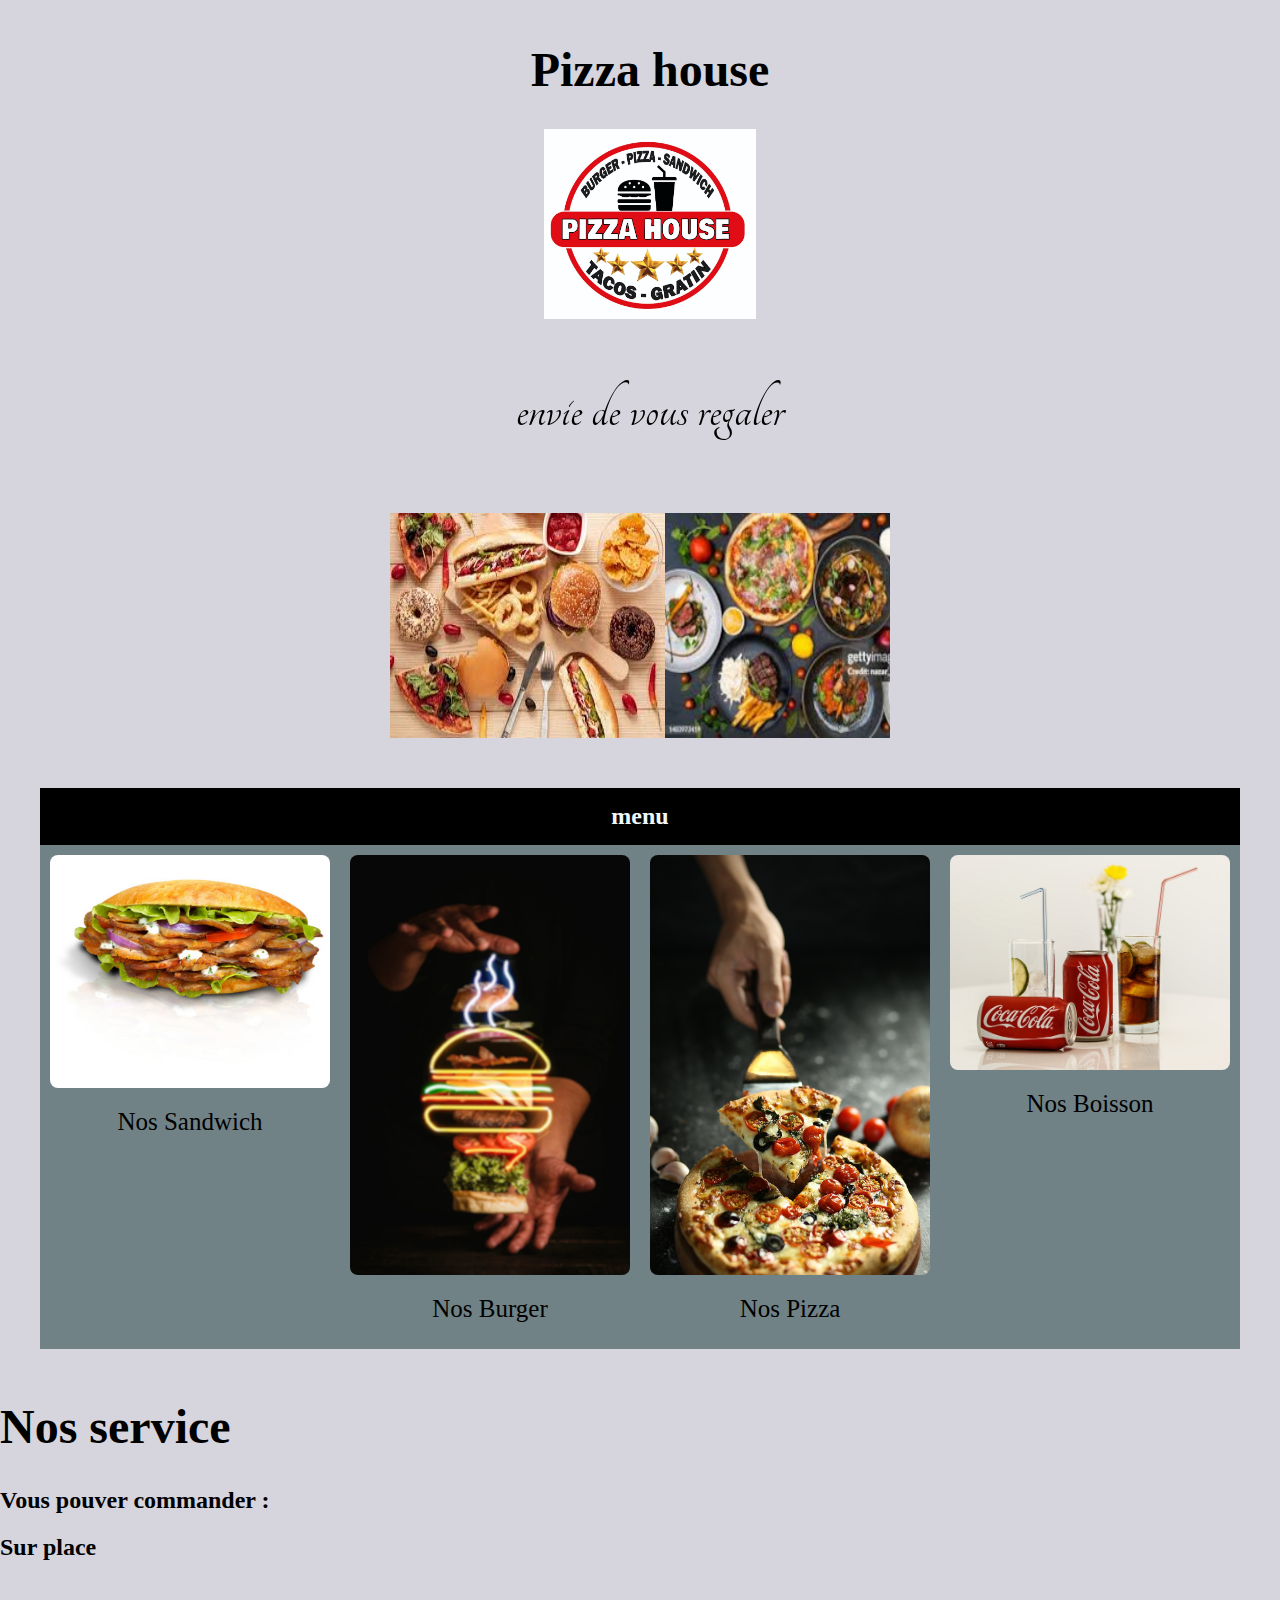
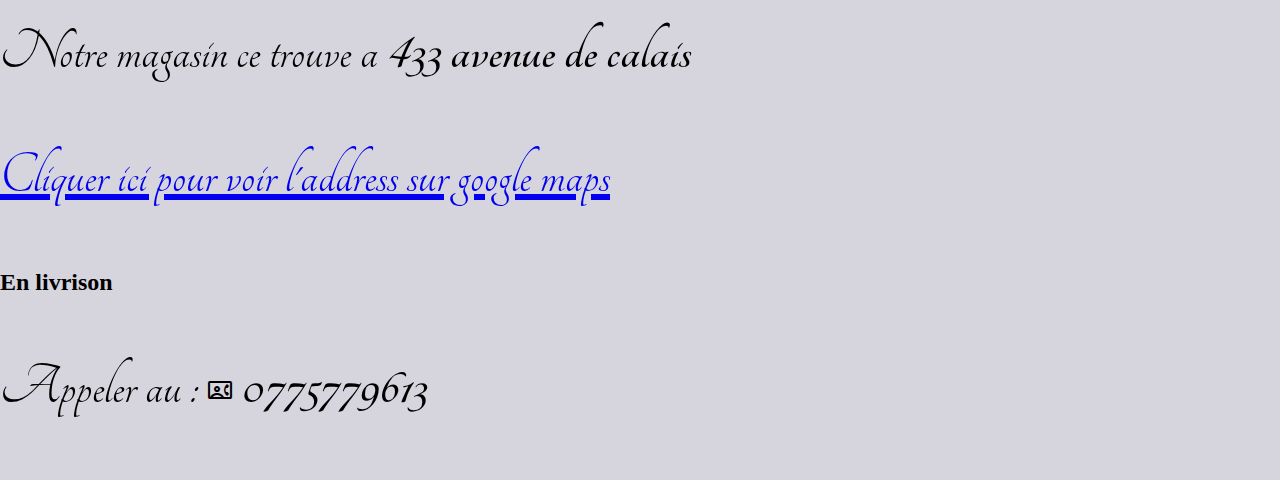
<file: index.html>
<!DOCTYPE html>
<html lang="en">
<head>
    <meta charset="UTF-8">
    <meta name="viewport" content="width=device-width, initial-scale=1.0">
    <link rel="stylesheet" type="text/css" href="css/main.css ">
    <link rel="stylesheet"
    href="https://fonts.googleapis.com/css?family=Tangerine&Merienda&Ballet">
    <link href="https://fonts.googleapis.com/css2?family=Material+Symbols+Outlined" rel="stylesheet" >
    <title>pizza house </title>
</head>
<body class="page-acceulle">
  <header>
    <div class="title-box">

  <h1>Pizza house</h1>
   <img src="image/pizza_house_logo2.jpg" alt="kcd">
    <p>envie de vous regaler</p>
    </div>
  
    <div  class="slider">
        <div  class="slides">
            <div class="animated-element">
               
                <img src="image/slidefood3.jpg" alt="rh">
                <img src="image/slidefood4.jpg" alt="">
                <img src="image/slideimage2.jpg" alt="">
                <img src="image/slidefood.jpg" alt="">
            </div>
        </div>
    </div>
  </header >
    
 
 <div class="menu">
        
    
      <table > 
        <thead>
          <tr><th>menu</th></tr>
        </thead> 
      
        <tbody> 
          
           <tr><td>
                   <a href="menu_sandwich.html"><img src="image/Sandwich-kebab-1024x852.jpg" alt="ppj"></a><figure><figcaption> Nos Sandwich</figcaption></figure></td></tr>
            <tr><td><a href="menu_burger.html"><img src="image/burger.jpg" alt="ppj"></a><figure><figcaption> Nos Burger</figcaption></figure></td></tr>
            <tr><td><a href="menu_pizza.html"><img src="image/pizza.jpg" alt="ppj"></a><figure><figcaption> Nos Pizza</figcaption></figure></td></tr>
            <tr><td><a href="menu.boisson.html"><img src="image/boisson.jpg" alt="ppj"></a><figure><figcaption> Nos Boisson</figcaption></figure></td></tr>
           
        </tbody>
       

</table>
</div>
   <div class="service">
   
    <h1>Nos service</h1>
    <h2>Vous pouver commander : </h2>
    <h2>Sur place</h2>
    <p class="address">Notre magasin ce trouve a <strong>433 avenue de calais </strong></p>
    <p> 
       
          <a href="http://www.google.com/maps?q=433+avenue+de+calais+marck" target="_blank"> Cliquer ici pour voir l'address sur  google maps</a>
          </p>
        
    <h2>En livrison</h2>
      <p class="phone">Appeler au :   <span class="material-symbols-outlined">
        contact_phone
        </span> <strong>0775779613</strong></p>
 
    
     
   </div>
</body>
</html>
</file>
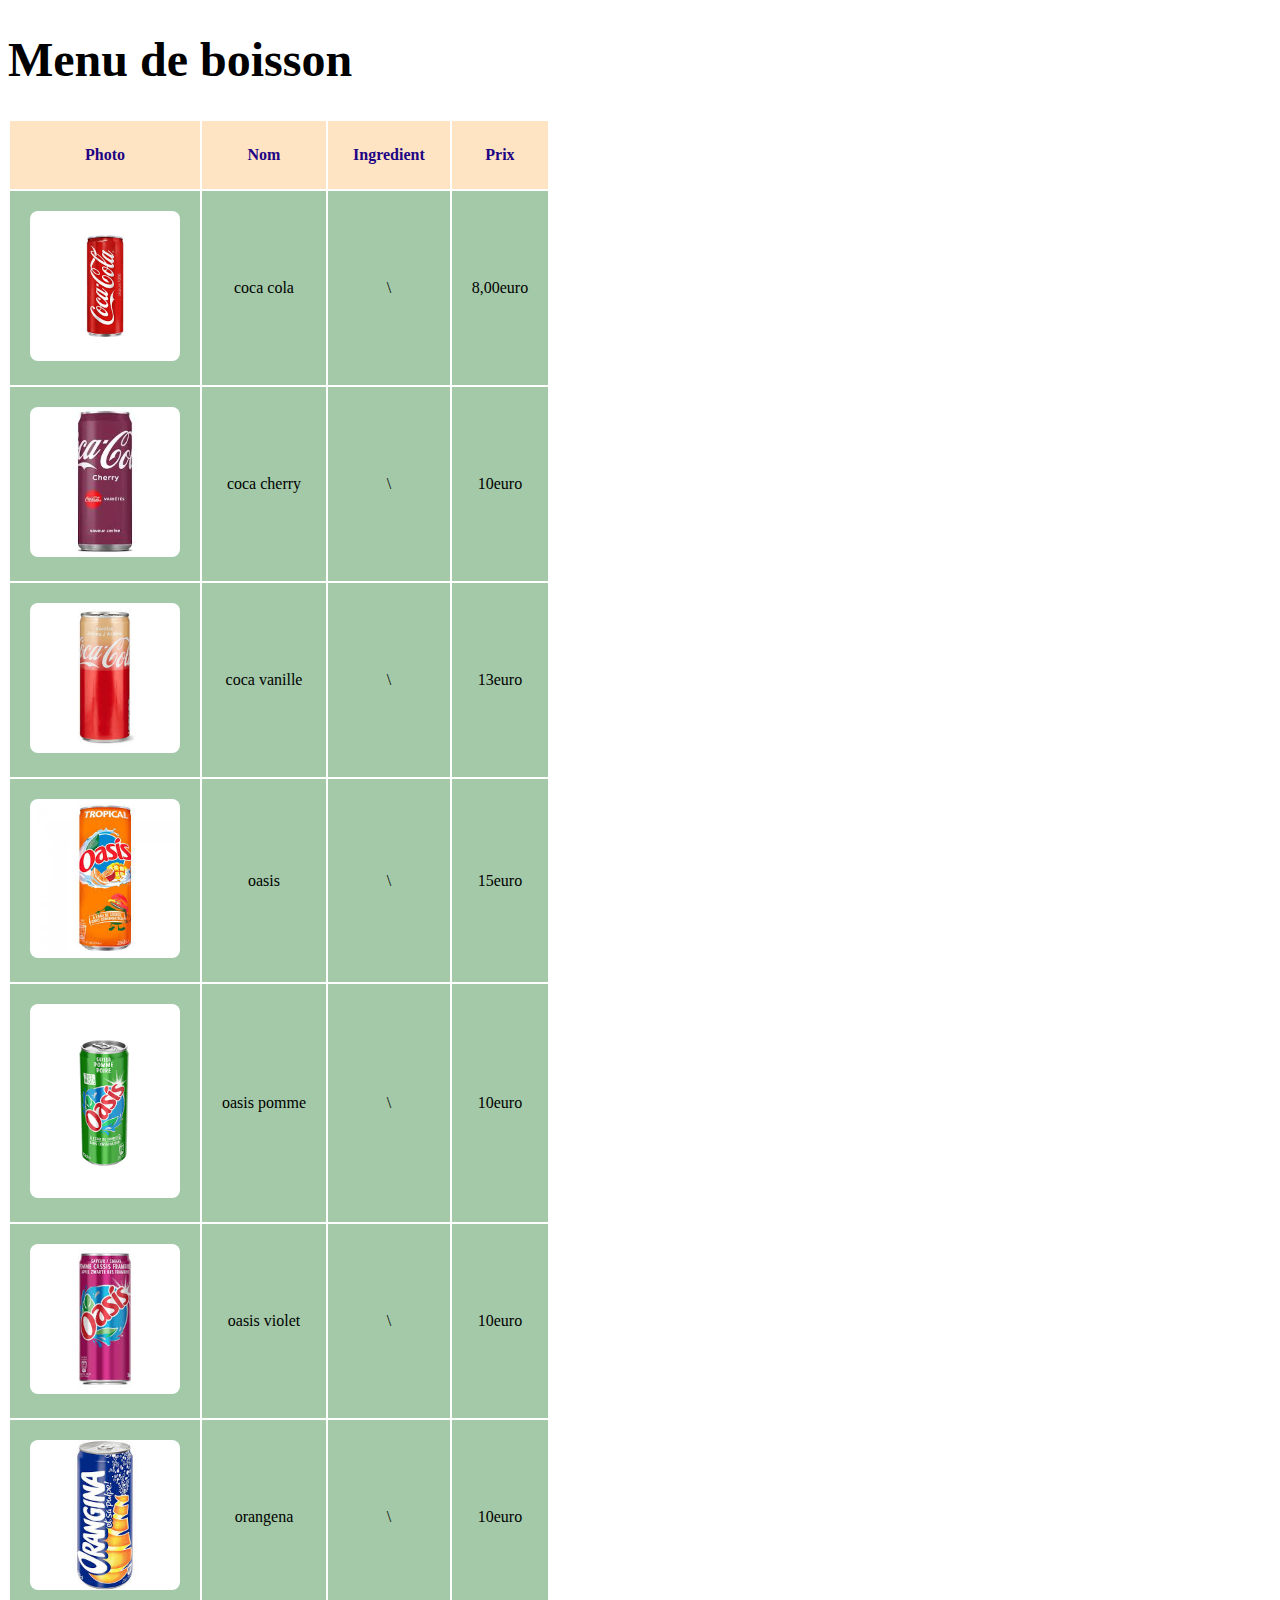
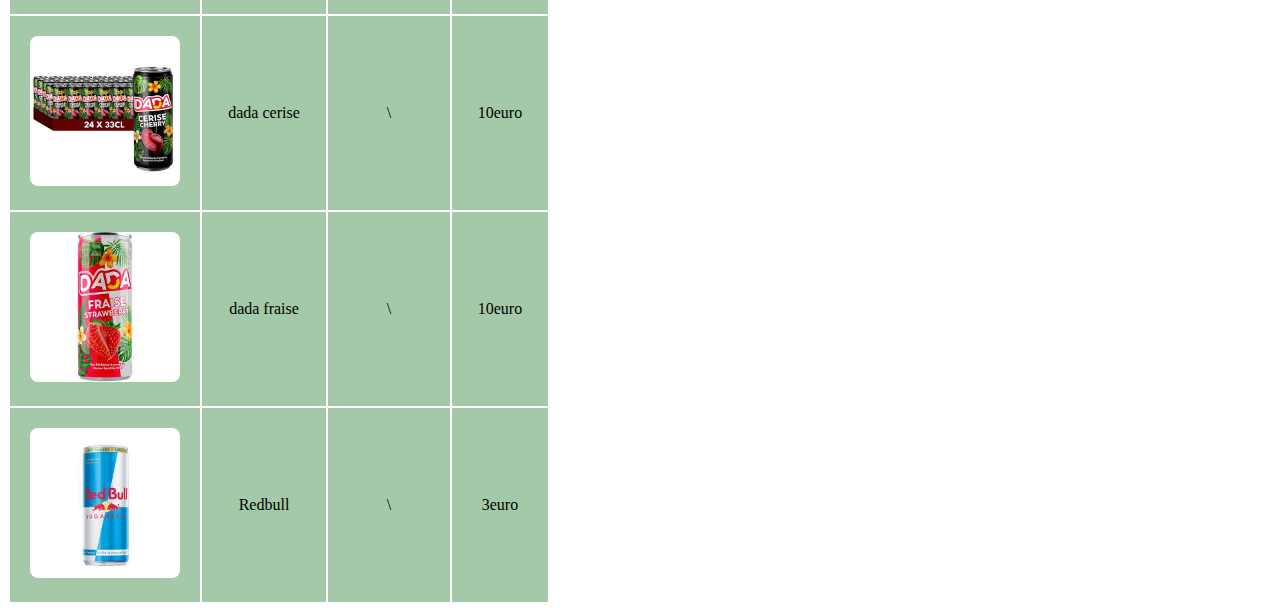
<file: menu.boisson.html>
<!DOCTYPE html>
<html lang="en">
<head>
    <meta charset="UTF-8">
    <meta name="viewport" content="width=device-width, initial-scale=1.0">
    <link rel="stylesheet" type="text/css" href="css/main.css ">
    <link rel="stylesheet"
    href="https://fonts.googleapis.com/css?family=Tangerine&Merienda">
    <title>Nos Boisson</title>
</head>
<body class="menu-boisson">
  
   
    
    <h1>Menu de boisson</h1>
      <table class="menu-boisson">
        <thead><tr>
            <th>Photo</th>
            <th>Nom</th>
            <th>Ingredient</th>
            <th>Prix</th>
               </tr>
        </thead>
        <tbody>
            <tr>
                <td><img src="image/cocacolaoriginal.jpg" alt="pas encore"></td>
                <td>coca cola</td>
                <td>\</td>
                <td>8,00euro</td>
            </tr>
            <tr><td><img src="image/cocacherry.jpg" alt="pas encore"></td>
                <td>coca cherry</td>
                <td>\</td>
                <td>10euro</td></tr>
                <tr><td><img src="image/cocavanille.jpg" alt="pas encore"></td>
                    <td>coca vanille</td>
                    <td>\</td>
                    <td>13euro</td></tr>
                    <tr><td><img src="image/oasis.jpg" alt="pas encore"></td>
                        <td>oasis</td>
                        <td>\</td>
                        <td>15euro</td></tr>
                        <tr><td><img src="image/oasispomme.jpg" alt="pas encore"></td>
                            <td>oasis pomme</td>
                            <td>\</td>
                            <td>10euro</td></tr>
                            <tr><td><img src="image/oasisviolet.jpg" alt="pas encore"></td>
                                <td>oasis violet</td>
                                <td>\</td>
                                <td>10euro</td></tr>
                                <tr><td><img src="image/orangena.jpg" alt="pas encore"></td>
                                    <td>orangena</td>
                                    <td>\</td>
                                    <td>10euro</td></tr>
                                    <tr><td><img src="image/dadacerise.jpg" alt="pas encore"></td>
                                        <td>dada cerise</td>
                                        <td>\</td>
                                        <td>10euro</td></tr>
                                        <tr><td><img src="image/dadafraise.jpg" alt="pas encore"></td>
                                            <td>dada fraise</td>
                                            <td>\</td>
                                            <td>10euro</td></tr>
                                            <tr><td><img src="image/red-bull.jpg" alt="pas encore"></td>
                                                <td>Redbull</td>
                                                <td>\</td>
                                                <td>3euro</td></tr>
                                            
        </tbody>
      </table>
    
        
    
</body>
</html>
</file>
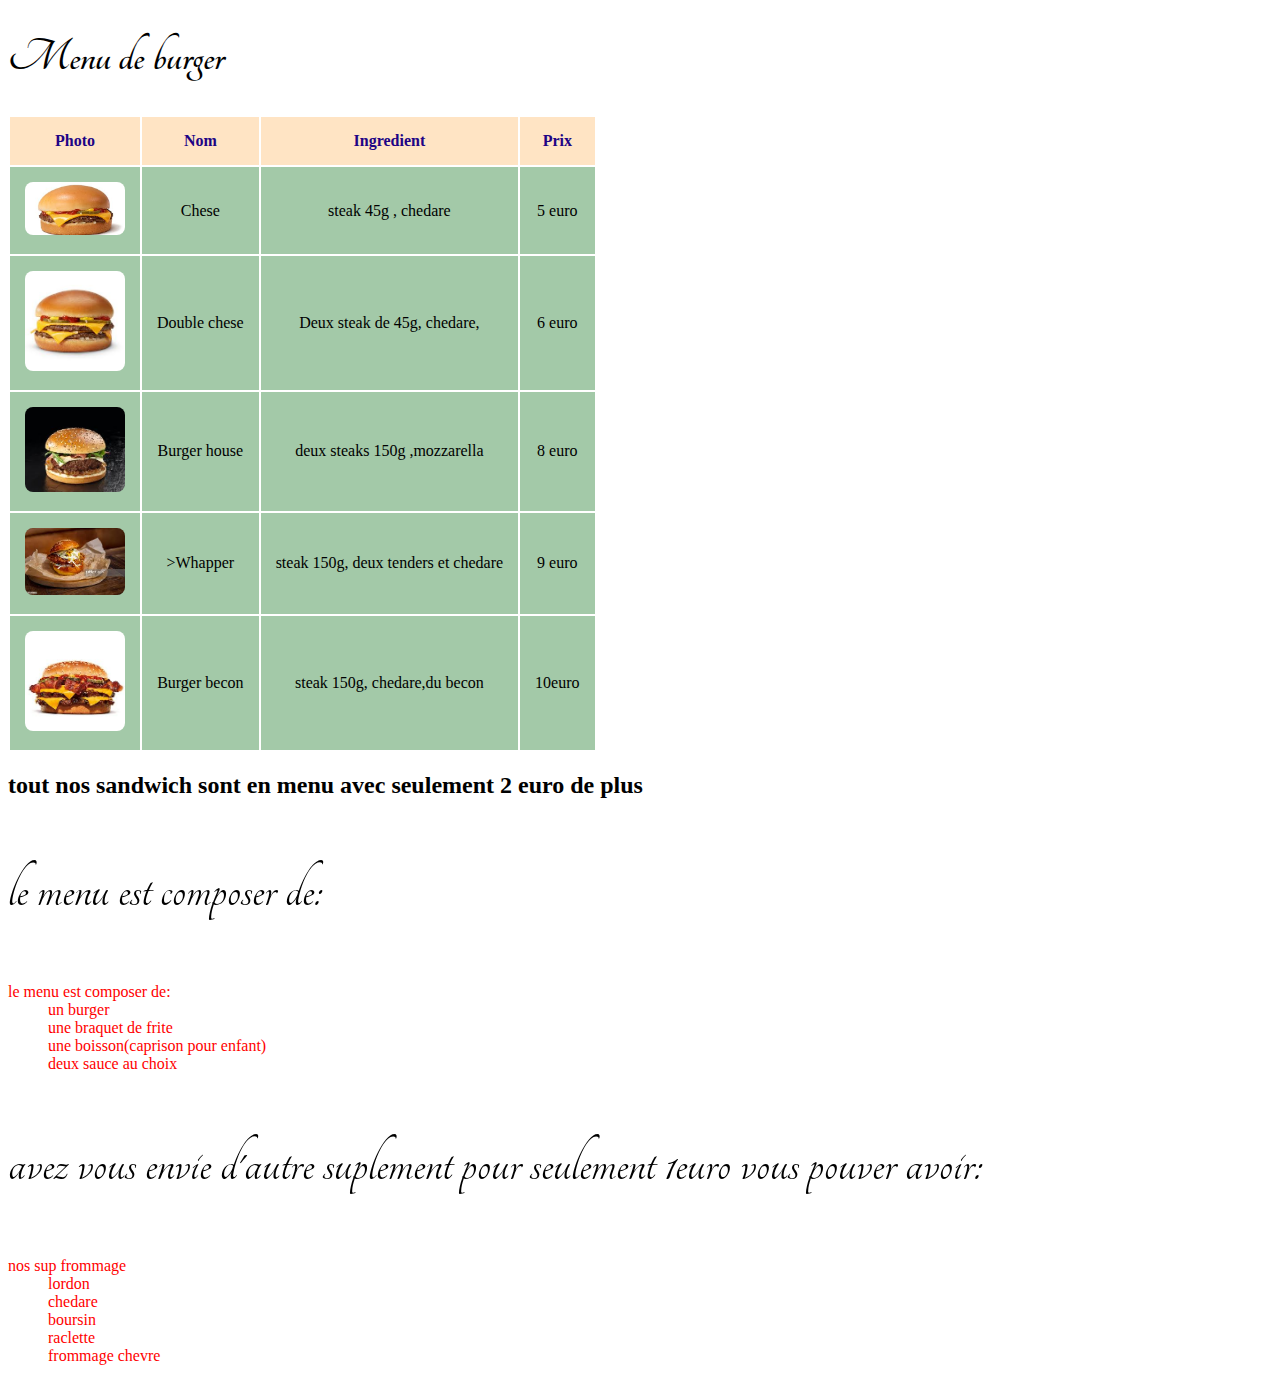
<file: menu_burger.html>
<!DOCTYPE html>
<html lang="en">
<head>
    <meta charset="UTF-8">
    <meta name="viewport" content="width=device-width, initial-scale=1.0">
    <link rel="stylesheet" type="text/css" href="css/main.css ">
    <link rel="stylesheet"
    href="https://fonts.googleapis.com/css?family=Tangerine&Merienda">
    <title>Nos burger</title>
</head>
<body class="menu_burger"> 
    
   
    <h1 style="font-family: Tangerine;">Menu de burger</h1>
      <table class="menu-burger">
        <thead><tr>
            <th>Photo</th>
            <th>Nom</th>
            <th>Ingredient</th>
            <th>Prix</th>
               </tr>
        </thead>
        <tbody>
            <tr>
                <td><img src="image/cheeseburger.jpg" alt="pas encore"></td>
                <td>Chese</td>
                <td>steak 45g , chedare</td>
                <td>5 euro</td>
            </tr>
            <tr><td><img src="image/doublecheese.jpg" alt="pas encore"></td>
                <td>Double chese</td>
                <td>Deux steak de 45g, chedare, </td>
                <td>6 euro</td></tr>
                <tr><td><img src="image/burgerhouse.jpg" alt="pas encore"></td>
                    <td>Burger house</td>
                    <td> deux steaks 150g ,mozzarella </td>
                    <td>8 euro</td></tr>
                    <tr><td><img src="image/whapper.jpg" alt="pas encore"></td>
                        <td>>Whapper</td>
                        <td>steak 150g, deux tenders et chedare</td>
                        <td>9 euro</td></tr>
                        <tr><td><img src="image/beconburger.jpg" alt="pas encore"></td>
                            <td>Burger becon</td>
                            <td>steak 150g, chedare,du becon</td>
                            <td>10euro</td></tr>
        </tbody>
      </table>
      <h2>tout nos sandwich sont en menu avec seulement 2 euro de plus</h2>
      <p>le menu  est composer de: </p>
        
      <dl class="menuR"><dt>le menu  est composer de:</dt>
        <dd>un burger</dd>
        <dd>une braquet de frite</dd>
        <dd>une boisson(caprison pour enfant) </dd>
        <dd>deux sauce au choix</dd>
      </dl> 
    
    <p class="suplement">avez vous envie d'autre suplement pour seulement 1euro vous pouver avoir:</p>
      <dl class="menuR">
        <dt>nos sup frommage</dt>
        <dd>lordon</dd>
        <dd>chedare</dd>
        <dd>boursin</dd>
        <dd>raclette</dd>
        <dd>frommage chevre</dd>
    </dl>
     
    
        
    
</body>
</html>
</file>
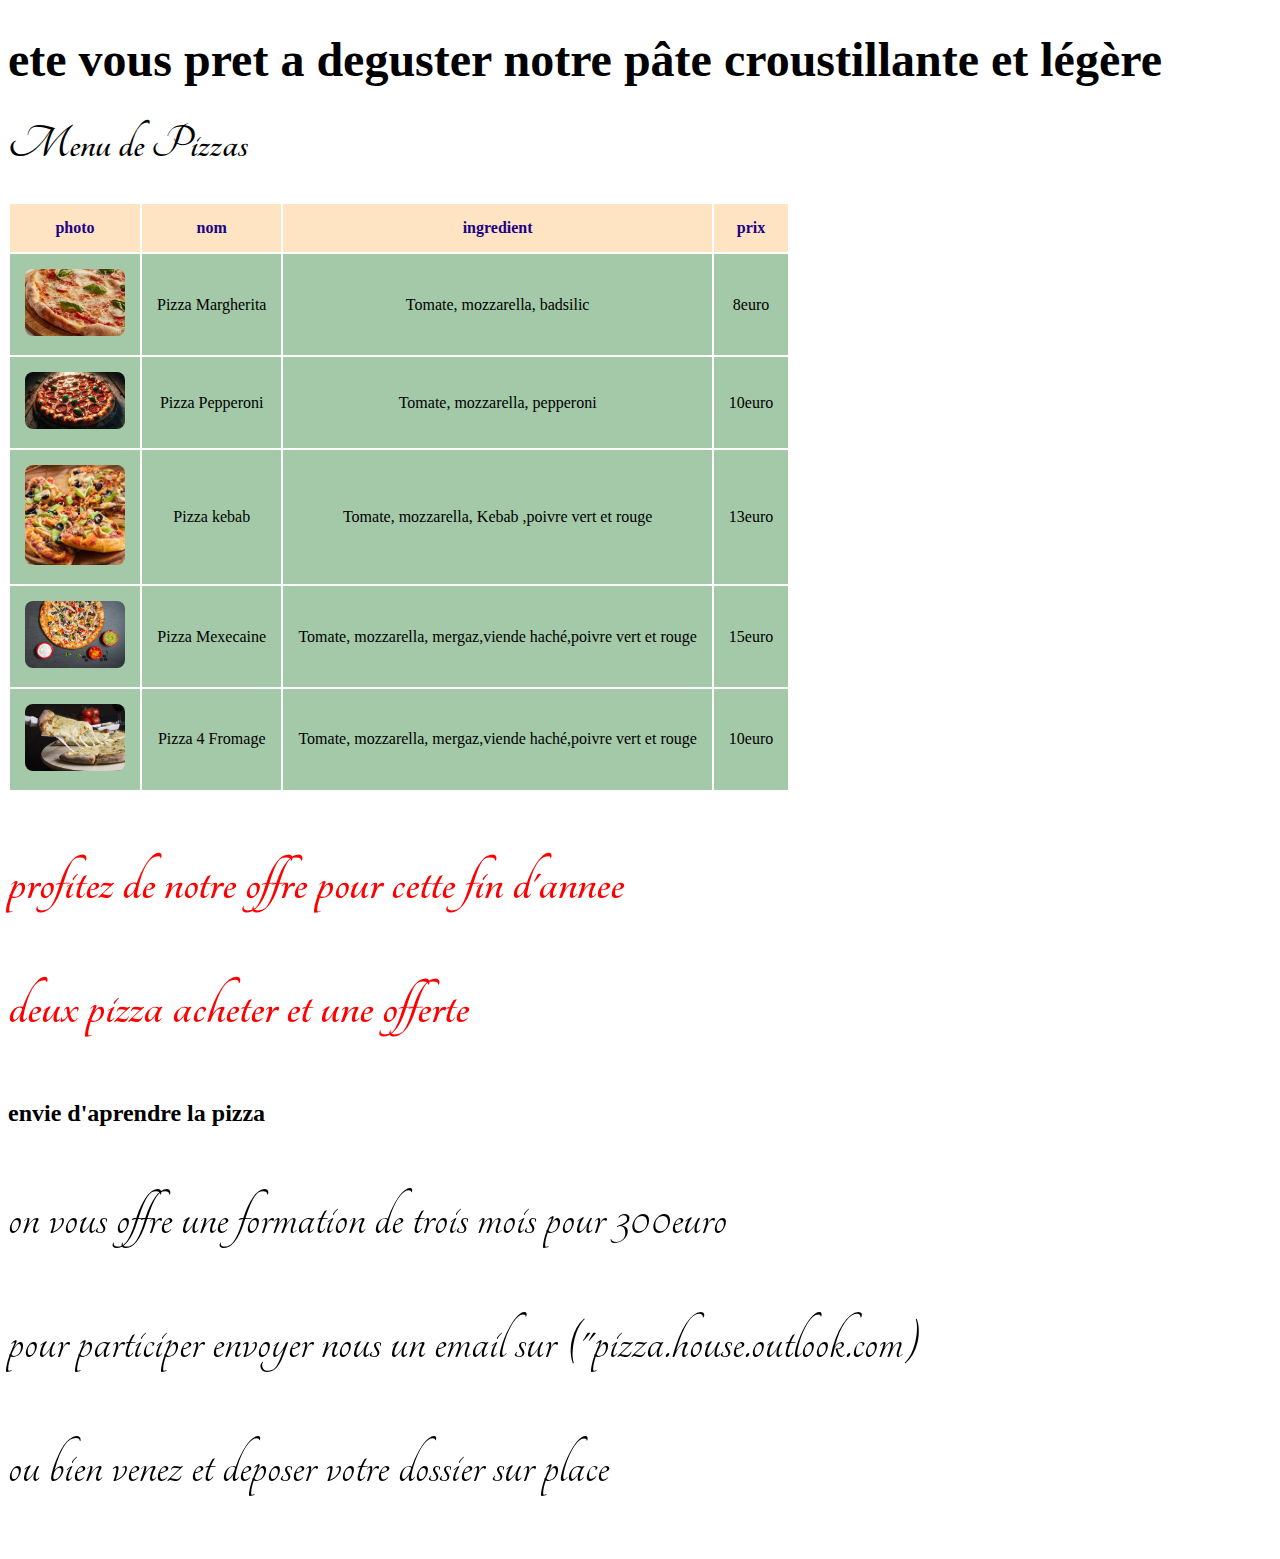
<file: menu_pizza.html>
<!DOCTYPE html>
<html lang="en">
<head>
    <meta charset="UTF-8">
    <meta name="viewport" content="width=device-width, initial-scale=1.0">
    <link rel="stylesheet" type="text/css" href="css/main.css ">
    <link rel="stylesheet"
    href="https://fonts.googleapis.com/css?family=Tangerine&Merienda">
    <title>Nos Pizzas</title>
</head>
<body class="menu_pizza">
    <h1>ete vous pret a deguster notre pâte  croustillante et légère</h1>
    
    <h1 style="font-family: Tangerine;">Menu de Pizzas</h1>
      <table class="menu-pizza">
        <thead><tr>
            <th>photo</th>
            <th>nom</th>
            <th>ingredient</th>
            <th>prix</th>
               </tr>
        </thead>
        <tbody>
            <tr>
                <td><img src="image/pizzamargherita.jpg" alt="pas encore"></td>
                <td>Pizza Margherita</td>
                <td>Tomate, mozzarella, badsilic</td>
                <td>8euro</td>
            </tr>
            <tr><td><img src="image/pizza_pepproni.jpg" alt="pas encore"></td>
                <td>Pizza Pepperoni</td>
                <td>Tomate, mozzarella, pepperoni</td>
                <td>10euro</td></tr>
                <tr><td><img src="image/pizza_kebab.jpg" alt="pas encore"></td>
                    <td>Pizza kebab</td>
                    <td>Tomate, mozzarella, Kebab ,poivre vert et rouge</td>
                    <td>13euro</td></tr>
                    <tr><td><img src="image/pizza_mexicaine.jpg" alt="pas encore"></td>
                        <td>Pizza Mexecaine</td>
                        <td>Tomate, mozzarella, mergaz,viende haché,poivre vert et rouge</td>
                        <td>15euro</td></tr>
                        <tr><td><img src="image/pizza_4_frommage.jpg" alt="pas encore"></td>
                            <td>Pizza 4 Fromage</td>
                            <td>Tomate, mozzarella, mergaz,viende haché,poivre vert et rouge</td>
                            <td>10euro</td></tr>
        </tbody>
      </table>
           
        
        <p class="offre"><strong>profitez de notre offre pour cette fin d'annee</strong></p>
        <p class="offre"><strong>deux pizza acheter et une offerte</strong> </p>
        <h2>envie d'aprendre la pizza </h2> 
        <p>on vous offre une formation de trois mois pour 300euro</p>
        <p>pour participer envoyer nous un email sur ("pizza.house.outlook.com)</p>
        <p>ou bien venez et deposer votre dossier sur place </p>
    
</body>
</html>
</file>
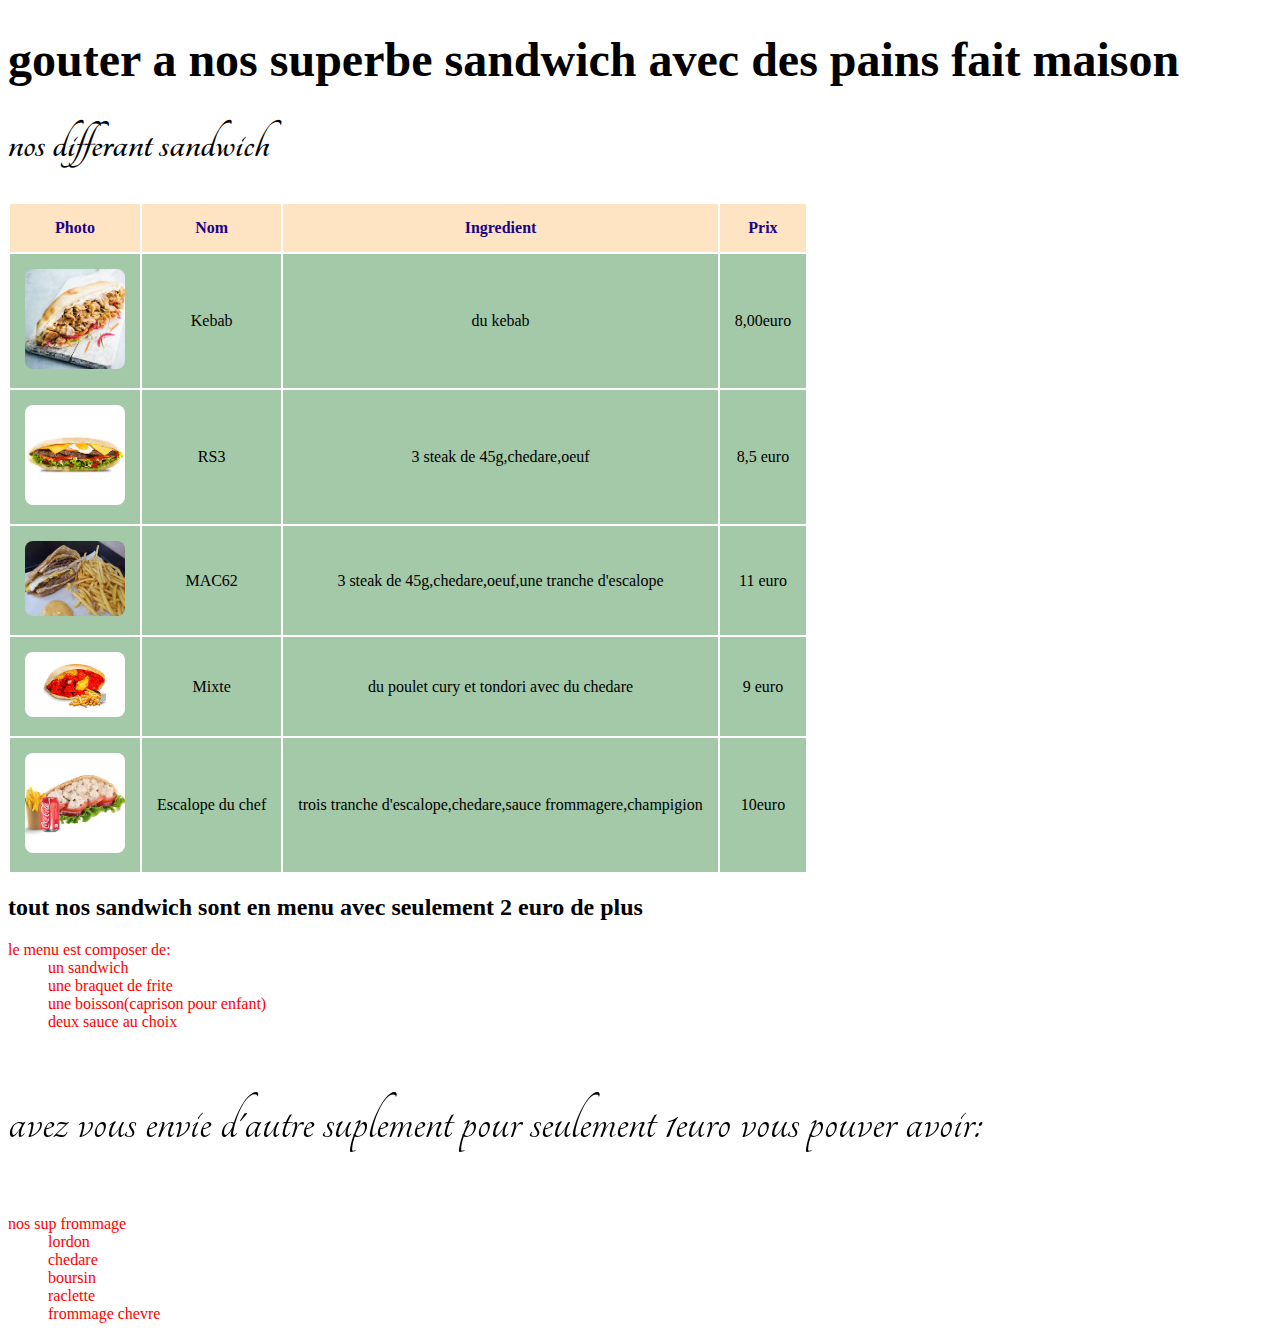
<file: menu_sandwich.html>
<!DOCTYPE html>
<html lang="en">
<head>
    <meta charset="UTF-8">
    <meta name="viewport" content="width=device-width, initial-scale=1.0">
    <link rel="stylesheet" type="text/css" href="css/main.css ">
    <link rel="stylesheet"
    href="https://fonts.googleapis.com/css?family=Tangerine&Merienda">
    <title>Nos Sandwich</title>
</head>
<body class="menu_sandwich">
    <h1>gouter a nos superbe sandwich avec des pains fait maison</h1>
    
   <h1 style="font-family: Tangerine;">nos differant sandwich</h1> 
      <table class="menu-sandwich">
        <thead><tr>
            <th>Photo</th>
            <th>Nom</th>
            <th>Ingredient</th>
            <th>Prix</th>
               </tr>
        </thead>
        <tbody>
            <tr>
                <td><img src="image/kebab.jpg" alt="pas encore"></td>
                <td>Kebab</td>
                <td>du kebab</td>
                <td>8,00euro</td>
            </tr>
            <tr><td><img src="image/RS3.jpg" alt="pas encore"></td>
                <td>RS3</td>
                <td>3 steak de 45g,chedare,oeuf</td>
                <td>8,5 euro</td></tr>
                <tr><td><img src="image/Mac62.jpg" alt="pas encore"></td>
                    <td>MAC62</td>
                    <td>3 steak de 45g,chedare,oeuf,une tranche d'escalope </td>
                    <td>11 euro</td></tr>
                     <tr><td><img src="image/mixte.jpg" alt="pas encore"></td>
                        <td>Mixte</td>
                        <td>du poulet cury et tondori avec du chedare</td>
                        <td>9 euro</td></tr>
                        <tr><td><img src="image/escalopeduchef.jpg" alt="pas encore"></td>
                            <td>Escalope du chef</td>
                            <td>trois tranche d'escalope,chedare,sauce frommagere,champigion </td>
                            <td>10euro</td></tr>
        </tbody>
      </table>
      <h2>tout nos sandwich sont en menu avec seulement 2 euro de plus</h2>
     
        
      <dl class="menuR"> <dt>le menu  est composer de:</dt>
        <dd>un sandwich</dd>
        <dd>une braquet de frite</dd>
        <dd>une boisson(caprison pour enfant) </dd>
        <dd>deux sauce au choix</dd>
      </dl> 
    <p>avez vous envie d'autre suplement pour seulement 1euro vous pouver avoir:</p>
    <dl class="menuR">
        <dt>nos sup frommage</dt>
        <dd>lordon</dd>
        <dd>chedare</dd>
        <dd>boursin</dd>
        <dd>raclette</dd>
        <dd>frommage chevre</dd>
    </dl>
     
       
           
</body>
</html>
</file>
<file: css/main.css>
body.page-acceulle {
   
  background-color: rgb(214, 212, 220);
 
   

 
  margin: 0 ;
}

  
  

div.title-box{
  display: flex;
  flex-direction: column;
  justify-content:center;
  align-items: center;
  width: 100%;
  height: auto;
  padding: 10px;
}
div.title-box img{
   max-width: 100%;
   height: 190px;
   object-fit: contain;
}

h1{
    font-family:Ballet;
    font-size: 48px;
   
    
    
}
p{
   font-family: tangerine;
   font-size: 60px;
}



.slider{
   overflow: hidden;
   width: 500px;
   height: auto;
   margin: 0 auto;
}

   
  

@keyframes glisse{
   0%{
      transform: translateX(0);
   }
   25%{
      transform: translateX(-350px);
   }
   50%{
      transform: translateX(0);
   }
   75%{
      transform: translateX(350px);
   }
   
   100%{
      transform: translateX(0);
   }
}
.animated-element{
   display: flex;
   animation: glisse 10s ease-in-out infinite;
}
.animated-element img {
   width: 300px;
   height: auto;
}
div.menu table{
   margin: 50px auto;
   border-collapse: collapse;
   width: 50%;
   background-color: rgb(112, 130, 134);
   
}
div.menu th{
   background-color:black;
   color: aliceblue;
   font-size: 24px;
   padding: 15px;
   text-align: center;
}
div.menu td{
   text-align: center;
   padding: 10px;
   flex-direction: column;
}
div.menu tbody{
   display: flex;
}
div.menu td img{
   width: 280px;
   height: auto;
   border-radius: 8px;
   transition: transform 0.3s ease;

}
div.menu figcaption{
   font-family: Merienda;
   font-size: 25px;
} 

body.menu-pizza{
   background-color: bisque;
   display: flex;
   justify-content: center;
   align-items: center;
   margin: 0;
   height: 100vh;
}

menu-pizza h1{
     color: rgb(255, 0, 0);
     text-align: center;
     margin-bottom: 20px;
     font-family: Tangerine;
   
}
.menu-pizza table{
   width: 100%;
   border-collapse: collapse;
   margin: 0;
   background-color: rgb(223, 12, 12);
   font-family: Tangerine;
   font-size: 16px;
   box-shadow: 0 4px 8px rgba(0, 0, 0, 0.2);

}
.menu-pizza th{
   background-color: bisque;
   color: rgb(32, 3, 133);
   padding: 15px;
   text-align: center;
}
.menu-pizza td{
   background-color: #a3c9a8;
   padding: 15px;
   text-align: center;
   border: 1px solide #f4e8c1 ;
}
.menu-pizza img{
   width: 100px;
   height: auto;
   border-radius: 8px;
   transition: transform 0.3s;
}
.menu-pizza img:hover {
   transform: scale(3);
   z-index: 10;
}
menu-sandwich h1{
   color: blue;
   text-align: center;
   margin-bottom: 20px;
   font-family: Tangerine;
 
}
.menu-sandwich table{
 width: 100%;
 border-collapse: collapse;
 margin: 0;
 background-color: rgb(223, 12, 12);
 font-family: Tangerine;
 font-size: 16px;
 box-shadow: 0 4px 8px rgba(0, 0, 0, 0.2);

}
.menu-sandwich th{
 background-color: bisque;
 color: rgb(32, 3, 133);
 padding: 15px;
 text-align: center;
}
.menu-sandwich td{
 background-color: #a3c9a8;
 padding: 15px;
 text-align: center;
 border: 1px solide #f4e8c1;
}
.menu-sandwich img{
 width: 100px;
 height: auto;
 border-radius: 8px;
 transition: transform 0.3s;
}
.menu-sandwich img:hover {
 transform: scale(3);
 z-index: 10;
}
menu-burger h1{
   color: blue;
   text-align: center;
   margin-bottom: 20px;
   font-family: Tangerine;
 
}
.menu-burger  table{
 width: 100%;
 border-collapse: collapse;
 margin: 0;
 background-color: rgb(223, 12, 12);
 font-family: Tangerine;
 font-size: 16px;
 box-shadow: 0 4px 8px rgba(0, 0, 0, 0.2);

}
.menu-burger  th{
 background-color: bisque;
 color: rgb(32, 3, 133);
 padding: 15px;
 text-align: center;
}
.menu-burger  td{
 background-color: #a3c9a8;
 padding: 15px;
 text-align: center;
 border: 1px solide #f4e8c1;
}
.menu-burger  img{
 width: 100px;
 height: auto;
 border-radius: 8px;
 transition: transform 0.3s;
}
.menu-burger  img:hover {
 transform: scale(3);
 z-index: 10;
}
body.menu-burger{
   background-color: rgb(82, 164, 236);
}
 
menu-boisson h1{
   color: blue;
   text-align: center;
   margin-bottom: 20px;
   font-family: Tangerine;
 
}



.menu-boisson  th{
 background-color: bisque;
 color: rgb(32, 3, 133);
 padding: 25px;
 text-align: center;
}
.menu-boisson  td{
 background-color: #a3c9a8;
 padding: 20px;
 text-align: center;
 border: 1px solide #f4e8c1;
}
.menu-boisson  img{
 width: 150px;
 height: auto;
 border-radius: 8px;
 transition: transform 0.3s;
}
.menu-boisson  img:hover {
 transform: scale(3);
 z-index: 10;
}


p.offre{
   color: red;
}

dl.menuR {
  color: red;
}
</file>
